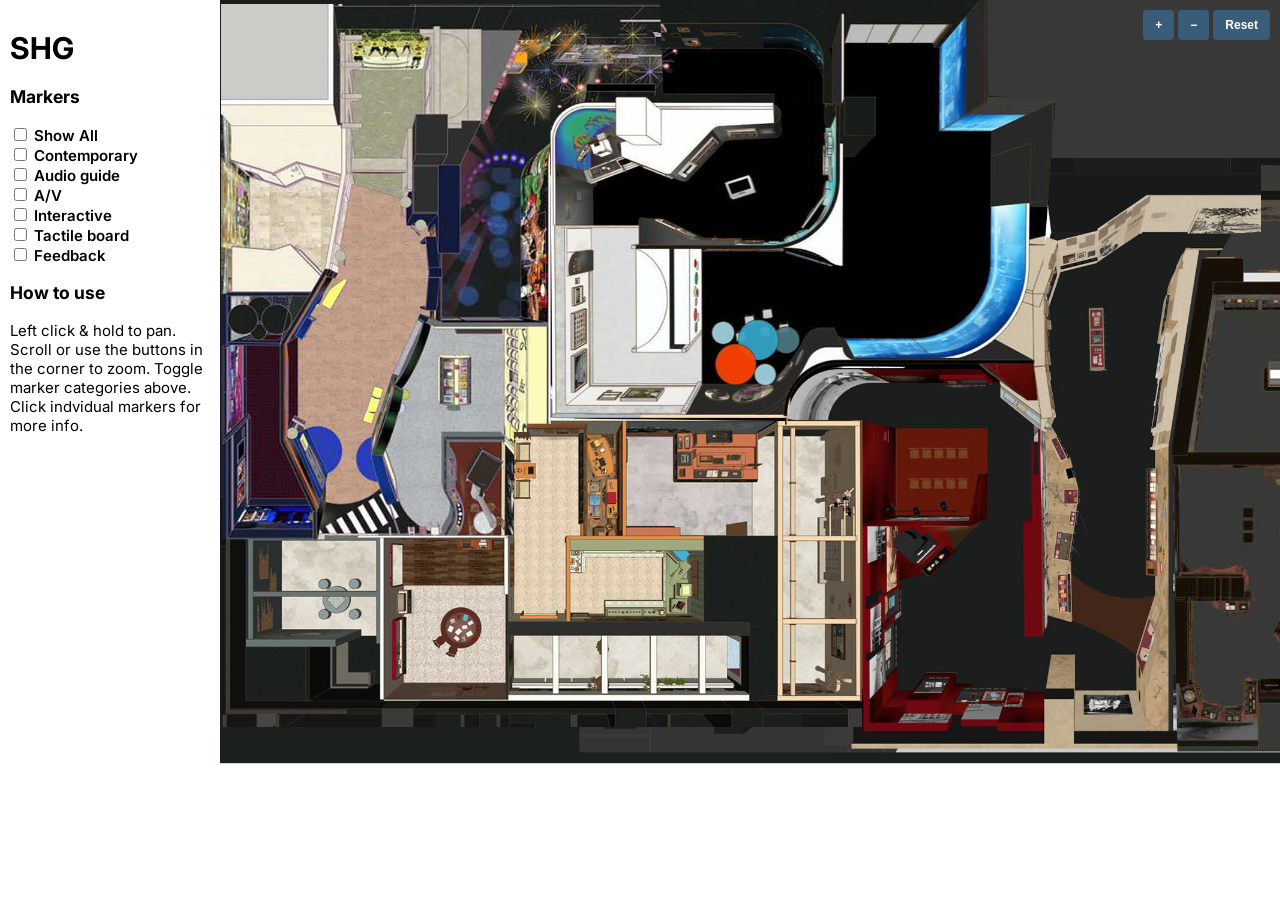
<file: index.html>
<!DOCTYPE html>
<html lang="en">
<head>
  <meta charset="UTF-8">
  <title>SHG</title>
  <link rel="stylesheet" href="./style.css">
</head>
<body>

<div class="layout">

  <div class="sidebar">
    <h1>SHG</h1>

    <h3>Markers</h3>

    <label>
  <input type="checkbox"
         id="toggle-all"
         checked>
  Show All
</label><br>
    <label>
      <input type="checkbox" class="marker-toggle marker-contemp" data-type="contemp" >
      Contemporary
    </label><br>


    <label>
      <input type="checkbox" class="marker-toggle marker-AG" data-type="AG" >
     Audio guide
    </label><br>

      <input type="checkbox" class="marker-toggle marker-AV" data-type="AV">
      A/V
    </label><br>

    <label>
      <input type="checkbox" class="marker-toggle marker-int" data-type="int" >
     Interactive
    </label><br>  
    <label>
      <input type="checkbox" class="marker-toggle marker-tactile" data-type="tactile" >
      Tactile board
    </label><br>

     <label>
      <input type="checkbox" class="marker-toggle marker-feedback" data-type="feedback">
      Feedback
    </label><br>
   
   <h3>How to use</h3>
    <span style="font-weight:normal">Left click & hold to pan. Scroll or use the buttons in the corner to zoom. Toggle marker categories above. Click indvidual markers for more info. </span>
    <!--
    <label>
      <input type="checkbox" class="marker-toggle" data-type="red">
      Audio
    </label>
    -->
<!--
    <h3>Research Key</h3>
    <re>Notes</re>-->
  </div>

  <div class="image-container">
    <div class="zoom-controls">
      <button id="zoom-in">+</button>
      <button id="zoom-out">−</button>
      <button id="zoom-reset">Reset</button>
    </div>

    <div class="map-layer">
  <img src="./images/SHG.jpg"
       class="base-image"
       alt="Map"
    draggable="false" >
  
</div>
<div id="markers-container"></div>
<div class="ui-layer"></div>
    
  </div>

</div>

<script src="https://code.jquery.com/jquery-3.7.1.min.js"></script>
<script src="./shg-script.js"></script>
</body>
</html>
</file>
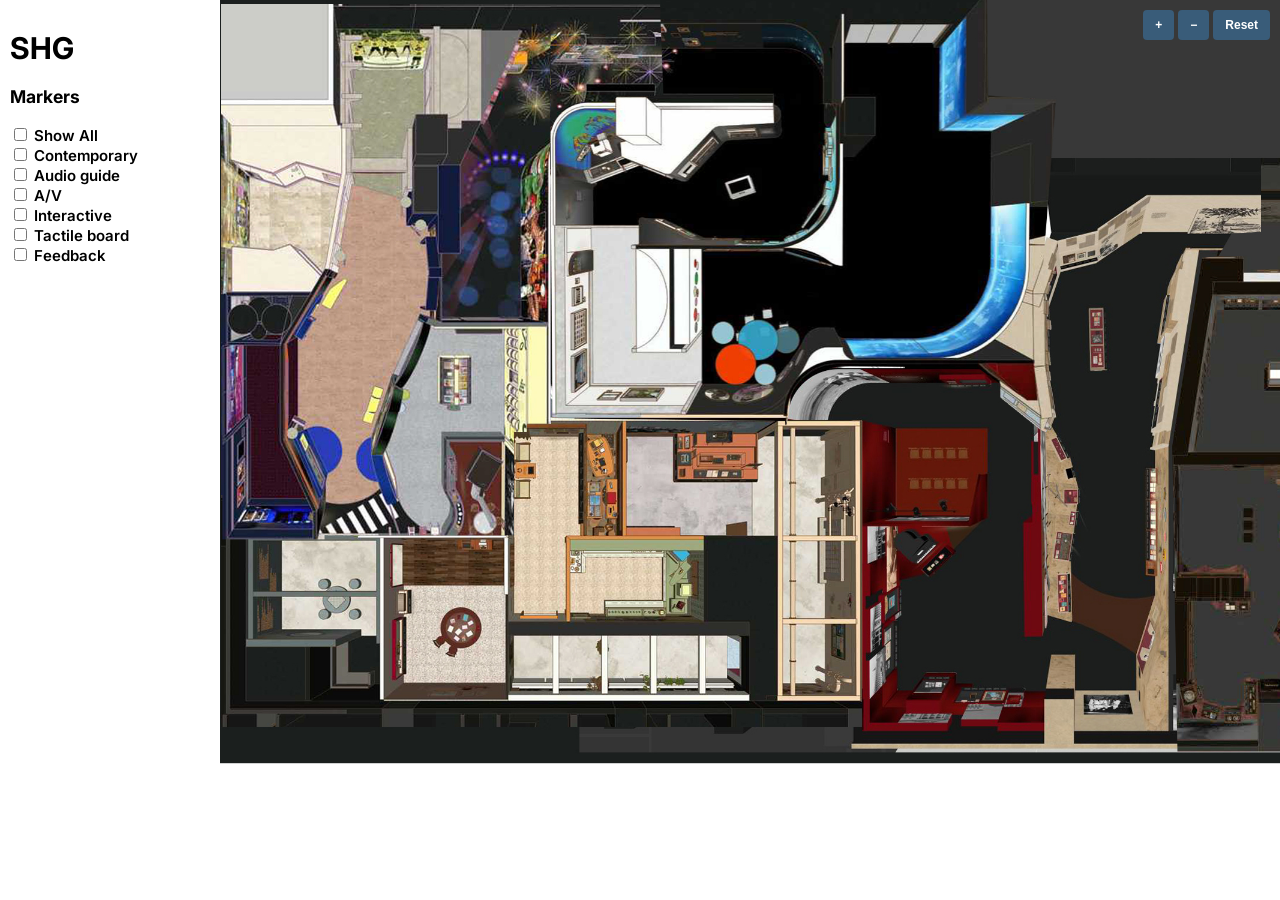
<file: SHG.html>
<!DOCTYPE html>
<html lang="en">
<head>
  <meta charset="UTF-8">
  <title>SHG</title>
  <link rel="stylesheet" href="./style.css">
</head>
<body>

<div class="layout">

  <div class="sidebar">
    <h1>SHG</h1>

    <h3>Markers</h3>

    <label>
  <input type="checkbox"
         id="toggle-all"
         checked>
  Show All
</label><br>
    <label>
      <input type="checkbox" class="marker-toggle marker-contemp" data-type="contemp">
      Contemporary
    </label><br>


    <label>
      <input type="checkbox" class="marker-toggle marker-AG" data-type="AG">
     Audio guide
    </label><br>

      <input type="checkbox" class="marker-toggle marker-AV" data-type="AV">
      A/V
    </label><br>

    <label>
      <input type="checkbox" class="marker-toggle marker-int" data-type="int">
     Interactive
    </label><br>  
    <label>
      <input type="checkbox" class="marker-toggle marker-tactile" data-type="tactile" >
      Tactile board
    </label><br>

     <label>
      <input type="checkbox" class="marker-toggle marker-feedback" data-type="feedback">
      Feedback
    </label><br>
   
   
    <!--
    <label>
      <input type="checkbox" class="marker-toggle" data-type="red">
      Audio
    </label>
    -->
<!--
    <h3>Research Key</h3>
    <re>Notes</re>-->
  </div>

  <div class="image-container">
    <div class="zoom-controls">
      <button id="zoom-in">+</button>
      <button id="zoom-out">−</button>
      <button id="zoom-reset">Reset</button>
    </div>

    <div class="map-layer">
  <img src="./images/SHG.jpg"
       class="base-image"
       alt="Map">
  
</div>
<div id="markers-container"></div>
<div class="ui-layer"></div>
    
  </div>

</div>

<script src="https://code.jquery.com/jquery-3.7.1.min.js"></script>
<script src="./shg-script.js"></script>
</body>

</html>
</file>
<file: style.css>
@import url('https://fonts.googleapis.com/css2?family=Inter:wght@100..900&display=swap');

body {
  margin: 0;
  font-family: 'Inter', Arial, sans-serif;
  overflow: hidden;
}

.layout {
  height: 100vh;
  display: flex;
}

/* Sidebar */

.sidebar {
  width: 200px;
  padding: 10px;
  background: #fff;
  font-weight: 600;
  font-size: 15px;
}

/* Map */

.image-container {
  position: relative;
  overflow: hidden;
  cursor: grab;
  flex: 1;
}
.base-image {
  display: block;
}

/* Zoom UI */

.zoom-controls {
  position: absolute;
  top: 10px;
  right: 10px;
  z-index: 10;
  display: flex;
  gap: 4px;
}

.zoom-controls button {
  padding: 6px 10px;
  font-size: 14px;
  font-weight: bold;
  cursor: pointer;
}

/* Markers */


.map-layer {
  transform-origin: top left;
}

.ui-layer {
  position: absolute;
  top: 0;
  left: 0;
  pointer-events: none;
}

.marker-wrapper {
  position: absolute;
  
  pointer-events: auto;
}

#markers-container {
  position: absolute;
  inset: 0;
  pointer-events: none;
}


.marker {
  width: 14px;
  height: 14px;
  border-radius: 50%;
  border: 1px solid white;
  cursor: pointer;
  pointer-events: auto;
  z-index: 2;
  transform: translate(-50%, -50%);
}

.marker-label {
  font-size: 11px;
  background: rgba(255,255,255,0.85);
  padding: 1px ;
  border-radius: 3px;
  text-transform: uppercase;
  pointer-events: auto;
   transform: translate(-50%, -10px);
}

/* Marker colors */

.marker-AG { background: #a3ccc0; accent-color:#a3ccc0; }
.marker-int  { background: #e2844e; accent-color: #e2844e; }
.marker-AV   { background: #e66d6d; accent-color: #e66d6d; }
.marker-contemp   { background: #F2D16B; accent-color: #F2D16B; }
.marker-tactile   { background:  #be6fc9; accent-color: #be6fc9; }
.marker-feedback   { background:  #5b749b; accent-color: #5b749b; }

/* Modals */

.marker-modal {
  position: absolute;
  width: 220px;
  max-height: 200px;
  overflow-y: auto;
  background: white;
  border-radius: 4px;
  padding: 10px;
  display: none;
  z-index: 5;
  box-shadow: 0 4px 8px rgba(0,0,0,0.2);
  pointer-events: auto;
}

/* Research colours */

ash { color:#ba7821; }
hc  { color:#395c79; }
re  { color:#b09b81; }
p1  { color:#81abb0; }
eh  { color:#994b6a; }

/* Buttons */

.zoom-controls button {
  background-color: #395c79;
  color: white;
  border: none;
  padding: 8px 12px;
  border-radius: 4px;
  cursor: pointer;
  font-size: 12px;
}
</file>
